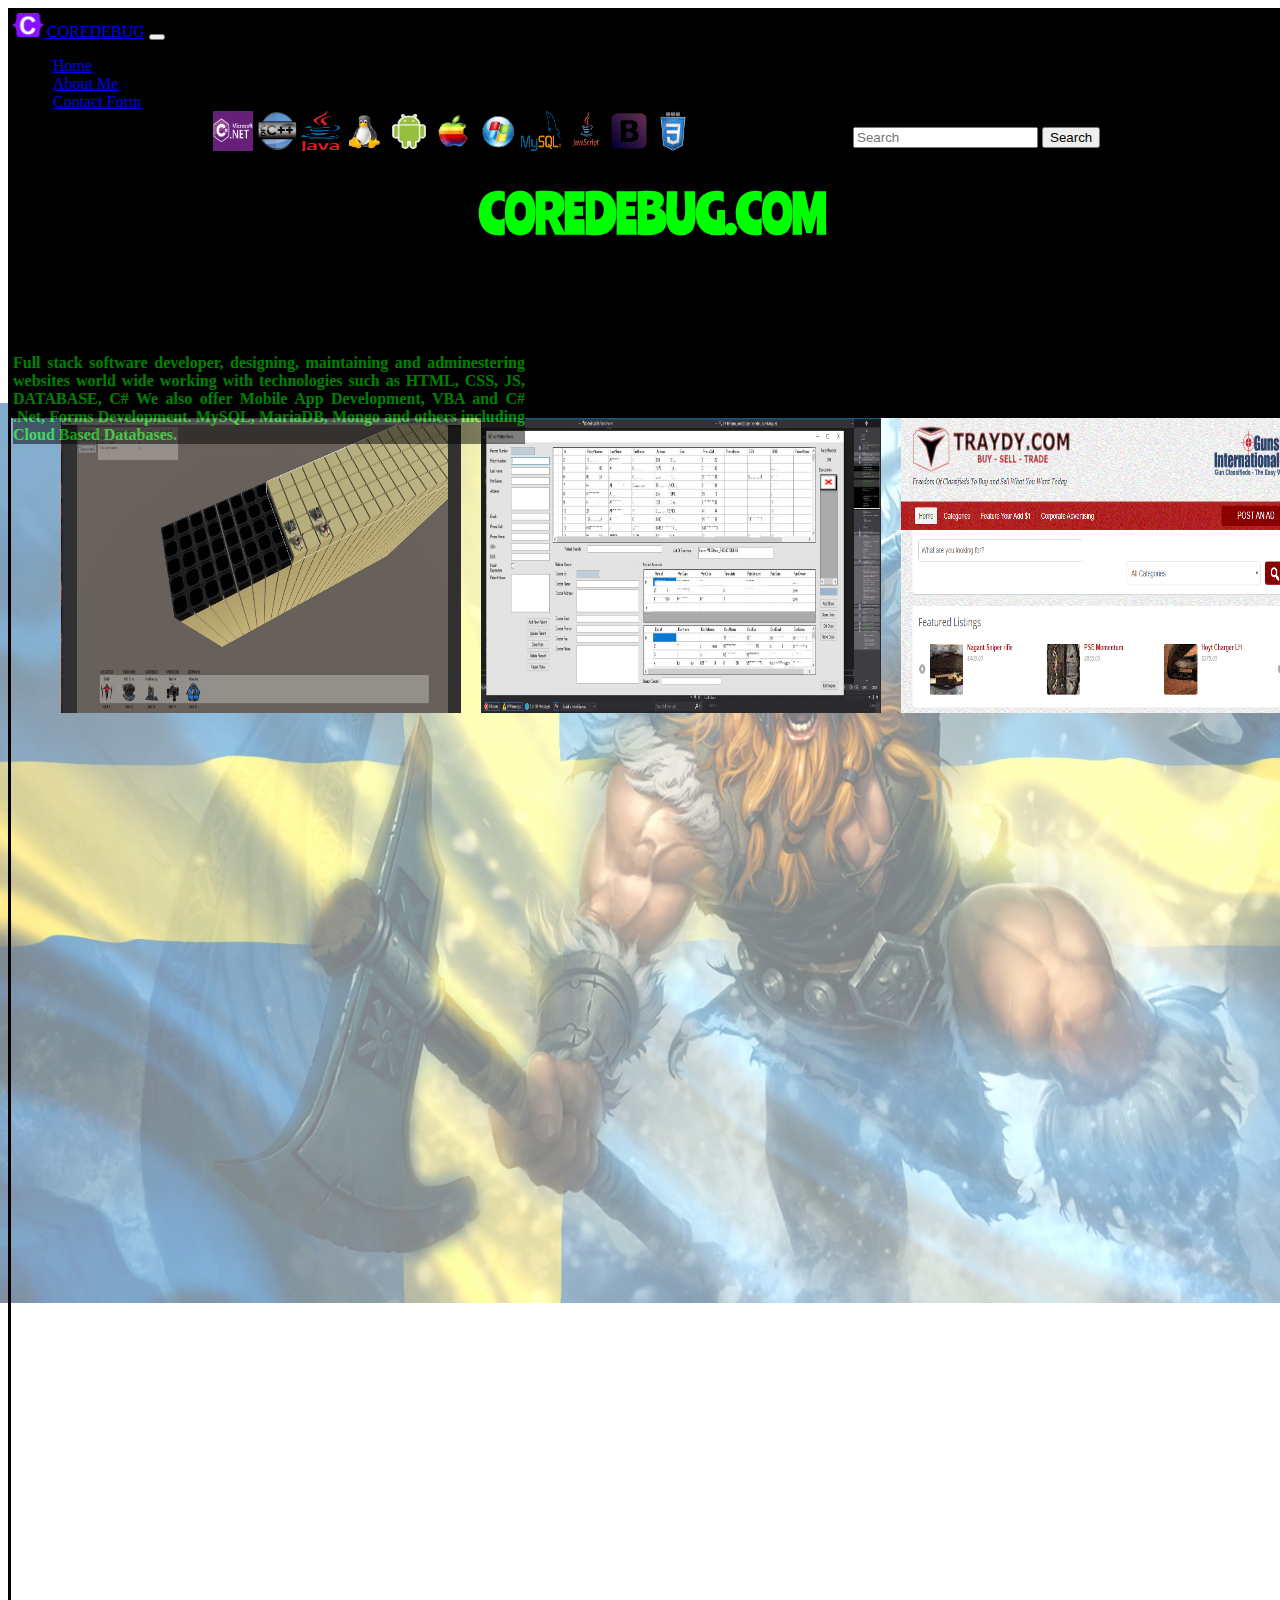
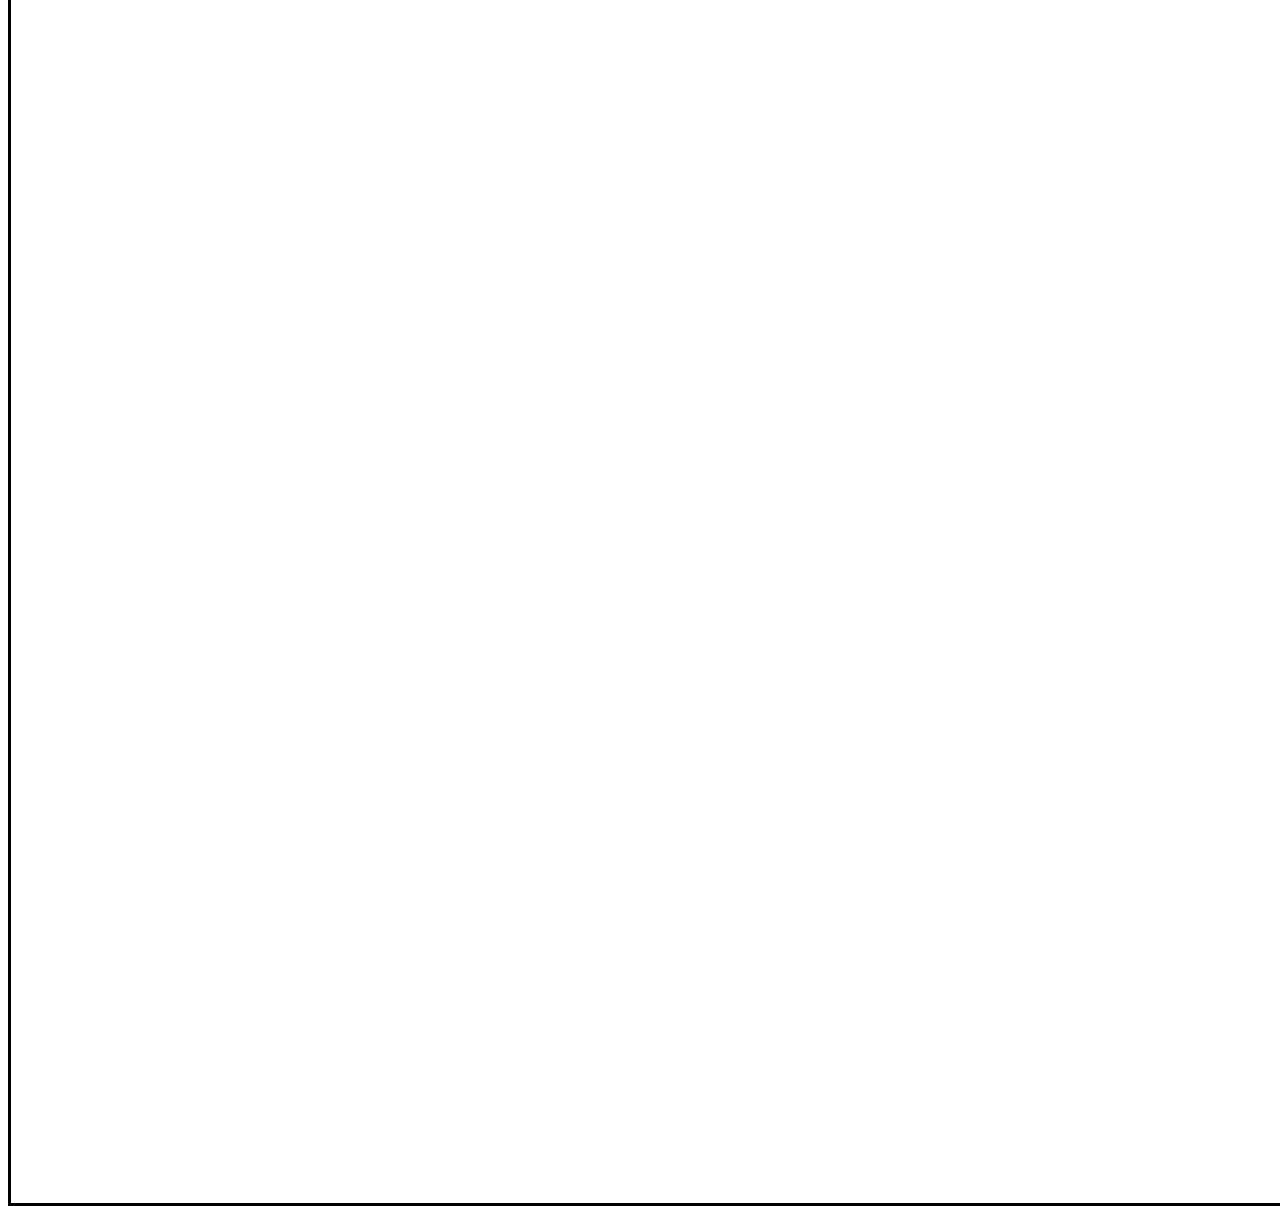
<file: index.html>
<!DOCTYPE html>
<html>
<head>

<!-- Bootstrap Link -->
	<link href="https://cdn.jsdelivr.net/npm/bootstrap@5.0.0-beta1/dist/css/bootstrap.min.css" rel="stylesheet" integrity="sha384-giJF6kkoqNQ00vy+HMDP7azOuL0xtbfIcaT9wjKHr8RbDVddVHyTfAAsrekwKmP1" crossorigin="anonymous">
	<!-- END BootStrap Link -->

	<link rel="stylesheet" type="text/css" href="cssFiles/indexcss.css">

	<title>CoreDEBUG</title>


<!-- Google Font -->
	<link rel="preconnect" href="https://fonts.gstatic.com">
	<link href="https://fonts.googleapis.com/css2?family=Ranchers&display=swap" rel="stylesheet">
	<!-- END Google Font -->

</head>

<body>
<!-- <img src="images/bg.jpg" id="bg" width="100%" height="100%"> -->

<!-- BootStrap JavaScript Link -->
	<script src="https://cdn.jsdelivr.net/npm/bootstrap@5.0.0-beta1/dist/js/bootstrap.bundle.min.js" integrity="sha384-ygbV9kiqUc6oa4msXn9868pTtWMgiQaeYH7/t7LECLbyPA2x65Kgf80OJFdroafW" crossorigin="anonymous"></script> 
	<!-- END BootStrap JavaScript Link -->

<div class="topContainer">
<!-- BootStrap NAVBAR -->
	<nav class="navbar navbar-expand-lg navbar-dark bg-dark">
  <div class="container-fluid">
    <a class="navbar-brand" href="http://www.coredebug.com">
    	<img src="Images/bootstrap-logo.png" alt="" width="30" height="24"> COREDEBUG</a>
    <button class="navbar-toggler" type="button" data-bs-toggle="collapse" data-bs-target="#navbarSupportedContent" aria-controls="navbarSupportedContent" aria-expanded="false" aria-label="Toggle navigation">
      <span class="navbar-toggler-icon"></span>
    </button>
    <div class="collapse navbar-collapse" id="navbarSupportedContent">
      <ul class="navbar-nav me-auto mb-2 mb-lg-0">
        <li class="nav-item">
          <a class="nav-link active" aria-current="page" href="index.html">Home</a>
        </li>
        <li class="nav-item">        	
          <a class="nav-link" href="about.html">About Me</a>	
        </li>
        <li class="nav-item">        	
          <a class="nav-link" href="contact.html">Contact Form</a>	
        </li>
        <section id="buttonlinks">
        <li>                	
        	<a href="https://dotnet.microsoft.com/" target="_blank"><img src="Images/csharp.png" alt="Image Of C# Logo" width="40" height="40"></a>
        	<a href="https://en.wikipedia.org/wiki/Microsoft_Visual_C%2B%2B" target="_blank"><img src="Images/devcpp.png" alt="Image of C++ Logo" width="40" height="40"></a>
        	<a href="https://www.java.com/en/" target="_blank"><img src="Images/java.png" alt="Image of Java Logo" width="40" height="40"></a>
        	<a href="https://distrowatch.com/" target="_blank"><img src="Images/icon_linux.png" alt="Image Of Linux Penguin" width="40" height="40"></a>
        	<a href="https://www.android.com/" target="_blank"><img src="Images/icon_android.png" alt="Image of Android Logo" width="40" height="40"></a>
        	<a href="https://www.apple.com/" target="_blank"><img src="Images/icon_apple.png" alt="Image of Apple Logo" width="40" height="40"></a>
        	<a href="https://www.microsoft.com/" target="_blank"><img src="Images/icon_microsoft.png" alt="Image of Microsoft Logo" width="40" height="40"></a>
        	<a href="https://www.mysql.com/" target="_blank"><img src="Images/sql.png" alt="Image of SQL Logo" width="40" height="40"></a>
        	<a href="https://www.javascript.com/" target="_blank"><img src="Images/javascript.png" alt="Image Of JavaScript Logo" width="40" height="40"></a>
        	<a href="https://getbootstrap.com/" target="_blank"><img src="Images/bootstrap.png" alt="Image of Bootstrap Logo" width="40" height="40"></a>
        	<a href="https://www.w3.org/Style/CSS/Overview.en.html" target="_blank"><img src="Images/css.png" alt="Image of Css Logo" width="40" height="40"></a>
        </li>
    	</section>
      </ul>
      <form class="d-flex">
        <input class="form-control me-2" type="search" placeholder="Search" aria-label="Search">
        <button class="btn btn-outline-success" type="submit">Search</button>
      </form>
    </div>
  </div>
	</nav>
	<!-- END BootStrap NAVBAR -->

<center>
	<header>		 
		<h1 class="sitetext" style="color: lime"> COREDEBUG.COM </h1>
		<h3> Full Stack Software Developer </h3>
	</header>	
</center>
<br><br>
	<div class="container"><content style="color: lime">
		Full stack software developer, designing, maintaining and adminestering websites world wide working with technologies such as HTML, CSS, JS, DATABASE, C# We also offer Mobile App Development, VBA and C# .Net, Forms Development. MySQL, MariaDB, Mongo and others including Cloud Based
		Databases.</content>
	</div>
</div>


  <div class="scrollWindow" style="color: red">
     <img src="Images/bg.jpg" id="bg" width="100%" height="100%">

        <div class="scrollWindowImages">
            <img src="Images/oilbaron.JPG" alt="Picture Of OilBaron Game" width="400" height="300">
            <img src="Images/dbmed.JPG" alt="Picture Of Medical DB Program" width="400" height="300">
            <img src="Images/traydy.GIF" alt="Picture Of Traydy.Com Website" width="400" height="300">
        </div>
  </div>
</body>
</html>
</file>
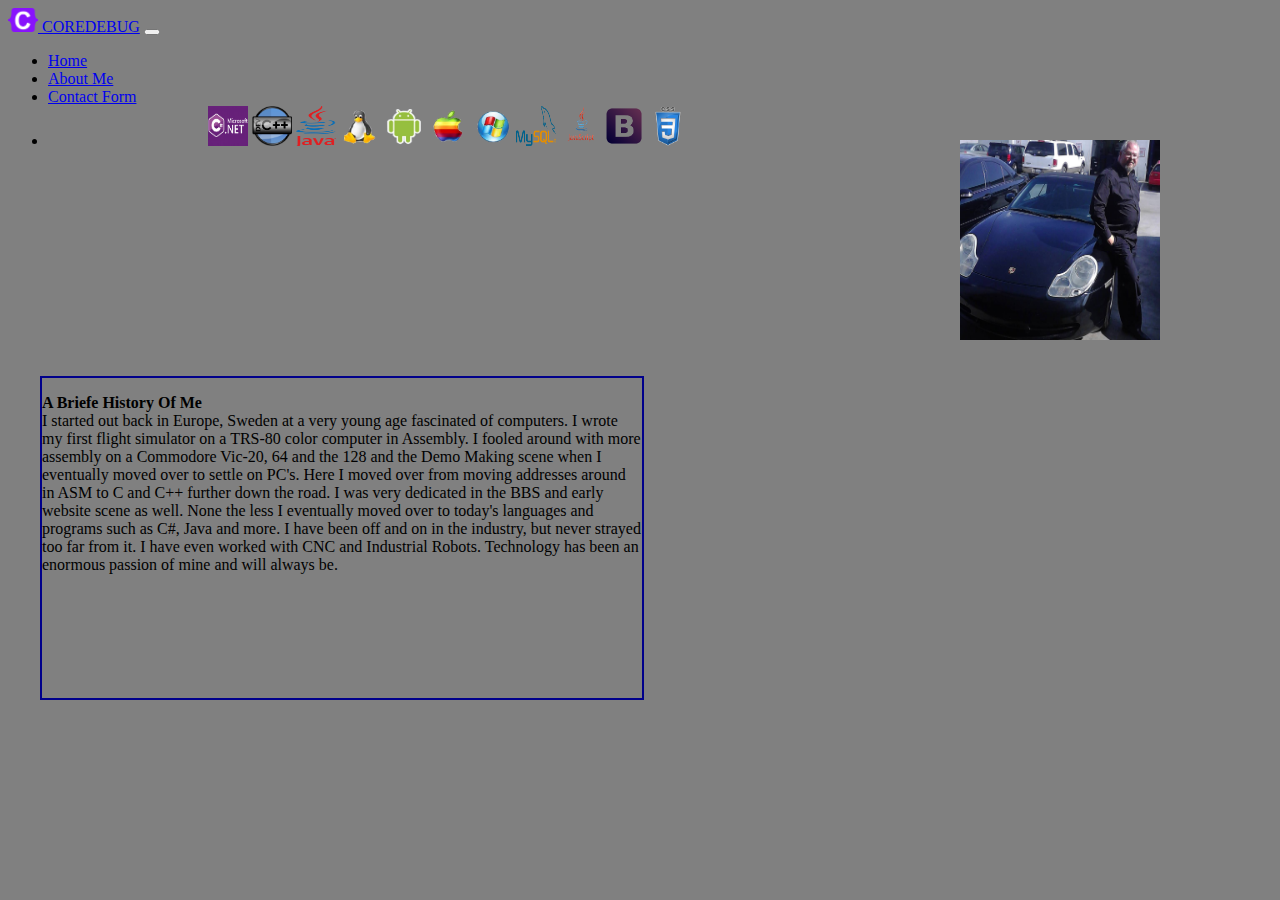
<file: about.html>
<!DOCTYPE html>
<html>
<head>

<link rel="stylesheet" type="text/css" href="/cssFiles/indexcss.css">

<!-- Bootstrap Link -->
	<link href="https://cdn.jsdelivr.net/npm/bootstrap@5.0.0-beta1/dist/css/bootstrap.min.css" rel="stylesheet" integrity="sha384-giJF6kkoqNQ00vy+HMDP7azOuL0xtbfIcaT9wjKHr8RbDVddVHyTfAAsrekwKmP1" crossorigin="anonymous">
	<!-- END BootStrap Link -->

	<link rel="stylesheet" type="text/css" href="cssFiles/aboutcss.css">

	<title>About Me</title>
</head>

<body class="aboutbody" style="background-color: grey">

<!-- BootStrap JavaScript Link -->
	<script src="https://cdn.jsdelivr.net/npm/bootstrap@5.0.0-beta1/dist/js/bootstrap.bundle.min.js" integrity="sha384-ygbV9kiqUc6oa4msXn9868pTtWMgiQaeYH7/t7LECLbyPA2x65Kgf80OJFdroafW" crossorigin="anonymous"></script>
	<!-- END BootStrap JavaScript Link -->

<!-- BootStrap NAVBAR -->
  <nav class="navbar navbar-expand-lg navbar-dark bg-dark">
  <div class="container-fluid">
    <a class="navbar-brand" href="http://www.coredebug.com">
      <img src="Images/bootstrap-logo.png" alt="" width="30" height="24"> COREDEBUG</a>
    <button class="navbar-toggler" type="button" data-bs-toggle="collapse" data-bs-target="#navbarSupportedContent" aria-controls="navbarSupportedContent" aria-expanded="false" aria-label="Toggle navigation">
      <span class="navbar-toggler-icon"></span>
    </button>
    <div class="collapse navbar-collapse" id="navbarSupportedContent">
      <ul class="navbar-nav me-auto mb-2 mb-lg-0">
        <li class="nav-item">
          <a class="nav-link" href="index.html">Home</a>
        </li>
        <li class="nav-item">         
          <a class="nav-link active" aria-current="page" href="about.html">About Me</a>  
        </li>
        <li class="nav-item">         
          <a class="nav-link" href="contact.html">Contact Form</a>  
        </li>
        <section id="buttonlinks">
        <li>                	
        	<a href="https://dotnet.microsoft.com/" target="_blank"><img src="Images/csharp.png" alt="Image Of C# Logo" width="40" height="40"></a>
        	<a href="https://en.wikipedia.org/wiki/Microsoft_Visual_C%2B%2B" target="_blank"><img src="Images/devcpp.png" alt="Image of C++ Logo" width="40" height="40"></a>
        	<a href="https://www.java.com/en/" target="_blank"><img src="Images/java.png" alt="Image of Java Logo" width="40" height="40"></a>
        	<a href="https://distrowatch.com/" target="_blank"><img src="Images/icon_linux.png" alt="Image Of Linux Penguin" width="40" height="40"></a>
        	<a href="https://www.android.com/" target="_blank"><img src="Images/icon_android.png" alt="Image of Android Logo" width="40" height="40"></a>
        	<a href="https://www.apple.com/" target="_blank"><img src="Images/icon_apple.png" alt="Image of Apple Logo" width="40" height="40"></a>
        	<a href="https://www.microsoft.com/" target="_blank"><img src="Images/icon_microsoft.png" alt="Image of Microsoft Logo" width="40" height="40"></a>
        	<a href="https://www.mysql.com/" target="_blank"><img src="Images/sql.png" alt="Image of SQL Logo" width="40" height="40"></a>
        	<a href="https://www.javascript.com/" target="_blank"><img src="Images/javascript.png" alt="Image Of JavaScript Logo" width="40" height="40"></a>
        	<a href="https://getbootstrap.com/" target="_blank"><img src="Images/bootstrap.png" alt="Image of Bootstrap Logo" width="40" height="40"></a>
        	<a href="https://www.w3.org/Style/CSS/Overview.en.html" target="_blank"><img src="Images/css.png" alt="Image of Css Logo" width="40" height="40"></a>
        </li>
      </section>
      </ul>
    </div>
  </div>
  </nav>

<center>
	<br>
	<img class="picme" src="Images/MeandPorsche.jpg" width="200" height="200">
</center>
	<div class="myHistory">
<p>
	<strong>A Briefe History Of Me</strong>
  <br>
  I started out back in Europe, Sweden at a very young age fascinated of computers. I wrote my first flight simulator on a TRS-80 color computer in Assembly. 
	I fooled around with more assembly on a Commodore Vic-20, 64 and the 128 and the Demo Making scene when I eventually moved over to settle on PC's. 
	Here I moved over from moving addresses around in ASM to C and C++ further down the road. I was very dedicated in the BBS and early website scene as well. 
	None the less I eventually moved over to today's languages and programs such as C#, Java and more. I have been off and on in the industry, but never strayed 
	too far from it. I have even worked with CNC and Industrial Robots. Technology has been an enormous passion of mine and will always be.
</p>
</div>
</body>
</html>
</file>
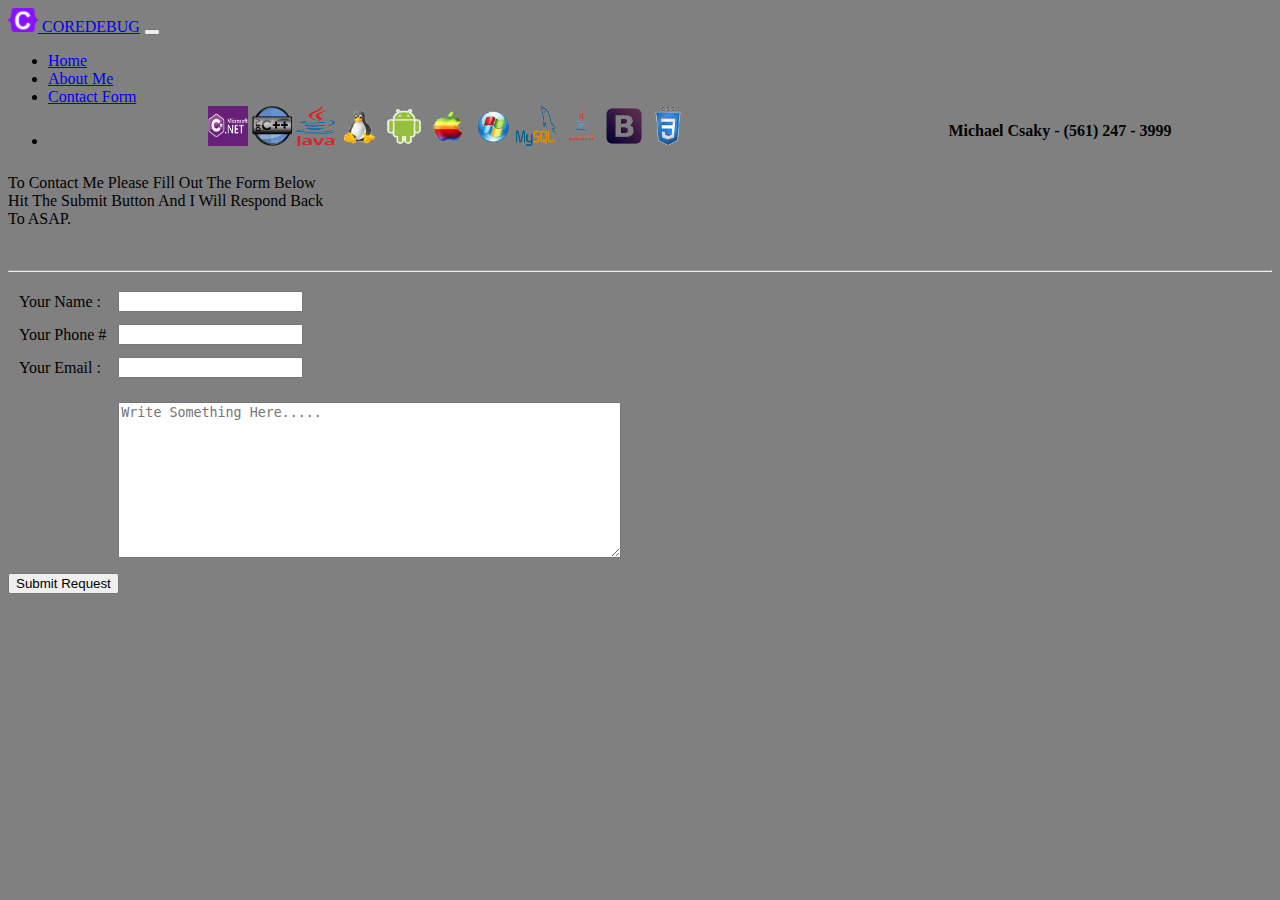
<file: contact.html>
<!DOCTYPE html>
<html lang="en" dir="ltr">

<head>

  <!-- Bootstrap Link -->
  <link href="https://cdn.jsdelivr.net/npm/bootstrap@5.0.0-beta1/dist/css/bootstrap.min.css" rel="stylesheet" integrity="sha384-giJF6kkoqNQ00vy+HMDP7azOuL0xtbfIcaT9wjKHr8RbDVddVHyTfAAsrekwKmP1" crossorigin="anonymous">
  <!-- END BootStrap Link -->

    <link rel="stylesheet" type="text/css" href="cssFiles/indexcss.css">

  <meta charset="utf-8">
  <title>Contact Me</title>
</head>

<body style="background-color: grey">

  <!-- BootStrap JavaScript Link -->
  <script src="https://cdn.jsdelivr.net/npm/bootstrap@5.0.0-beta1/dist/js/bootstrap.bundle.min.js" integrity="sha384-ygbV9kiqUc6oa4msXn9868pTtWMgiQaeYH7/t7LECLbyPA2x65Kgf80OJFdroafW" crossorigin="anonymous"></script> 
  <!-- END BootStrap JavaScript Link -->

<!-- BootStrap NAVBAR -->
  <nav class="navbar navbar-expand-lg navbar-dark bg-dark">
  <div class="container-fluid">
    <a class="navbar-brand" href="http://www.coredebug.com">
      <img src="Images/bootstrap-logo.png" alt="" width="30" height="24"> COREDEBUG</a>
    <button class="navbar-toggler" type="button" data-bs-toggle="collapse" data-bs-target="#navbarSupportedContent" aria-controls="navbarSupportedContent" aria-expanded="false" aria-label="Toggle navigation">
      <span class="navbar-toggler-icon"></span>
    </button>
    <div class="collapse navbar-collapse" id="navbarSupportedContent">
      <ul class="navbar-nav me-auto mb-2 mb-lg-0">
        <li class="nav-item">
          <a class="nav-link" href="index.html">Home</a>
        </li>
        <li class="nav-item">         
          <a class="nav-link" href="about.html">About Me</a>  
        </li>
        <li class="nav-item">         
          <a class="nav-link active" aria-current="page" href="contact.html">Contact Form</a>  
        </li>
        <section id="buttonlinks">
        <li>                	
        	<a href="https://dotnet.microsoft.com/" target="_blank"><img src="Images/csharp.png" alt="Image Of C# Logo" width="40" height="40"></a>
        	<a href="https://en.wikipedia.org/wiki/Microsoft_Visual_C%2B%2B" target="_blank"><img src="Images/devcpp.png" alt="Image of C++ Logo" width="40" height="40"></a>
        	<a href="https://www.java.com/en/" target="_blank"><img src="Images/java.png" alt="Image of Java Logo" width="40" height="40"></a>
        	<a href="https://distrowatch.com/" target="_blank"><img src="Images/icon_linux.png" alt="Image Of Linux Penguin" width="40" height="40"></a>
        	<a href="https://www.android.com/" target="_blank"><img src="Images/icon_android.png" alt="Image of Android Logo" width="40" height="40"></a>
        	<a href="https://www.apple.com/" target="_blank"><img src="Images/icon_apple.png" alt="Image of Apple Logo" width="40" height="40"></a>
        	<a href="https://www.microsoft.com/" target="_blank"><img src="Images/icon_microsoft.png" alt="Image of Microsoft Logo" width="40" height="40"></a>
        	<a href="https://www.mysql.com/" target="_blank"><img src="Images/sql.png" alt="Image of SQL Logo" width="40" height="40"></a>
        	<a href="https://www.javascript.com/" target="_blank"><img src="Images/javascript.png" alt="Image Of JavaScript Logo" width="40" height="40"></a>
        	<a href="https://getbootstrap.com/" target="_blank"><img src="Images/bootstrap.png" alt="Image of Bootstrap Logo" width="40" height="40"></a>
        	<a href="https://www.w3.org/Style/CSS/Overview.en.html" target="_blank"><img src="Images/css.png" alt="Image of Css Logo" width="40" height="40"></a>
        </li>
      </section>
      </ul>
    </div>
  </div>
  </nav>


  <center>
    <b>Michael Csaky - (561) 247 - 3999</b>
  </center>

  <br>
  <p>
    To Contact Me Please Fill Out The Form Below<br />
    Hit The Submit Button And I Will Respond Back<br />
    To ASAP.
  </p>
  <br>
  <hr>

  <table cellspacing="10">

    <form class="" action="mailto:mcsaky@hotmail.com" method="post" enctype="text/plain">
      <tr>
        <td>
          <label>Your Name : </label>
        </td>
        <td>
          <input type="text" name="yourName" value="">
        </td>
      </tr>
      <tr>
        <td>
          <lable>Your Phone # </label>
        </td>
        <td>
          <input type="Phone" name="yourPhone" value="">
        </td>
      </tr>
      <tr>
        <td>
          <label>Your Email : </label>
        </td>
        <td>
          <input type="email" name="yourEmail" value="">
        </td>
      </tr>
      <tr>
        <td>
          <!-- TODO:Input Form Message -->
        </td>
      </tr>
      <tr>
        <td>
          <label for=""></label>
        </td>
        <td>
        <textarea name="yourMessage" placeholder="Write Something Here....." rows="10" cols="60"></textarea>
      </tr>
  </table>


  <input type="submit" name="" value="Submit Request">
  </form>

</body>

</html>
</file>
<file: cssFiles/indexcss.css>
/* indexcss.css
	for coreDEBUG website
	12/5-2020 JanMC Consultants

	id = #
	class = .
*/

#bg {
   	position: fixed;
   	top: 200;
   	left: 0;
	float: center; 
	display: flex;
	z-index: -1;
   	align-content: center;

  	min-width: 80%;
  	min-height: 80%;

  	opacity: 0.5;
}

.sitetext {
	font-size: 50px;
	font-family: 'Ranchers', cursive;
}

#buttonlinks {
	float: left;
	width: 800px;
	text-align: center;
}

.aboutbody {
/*	opacity: .5;*/
}

.topContainer {
	width: 100%;
	height: 400px;
	position: fixed;
	border: 5px solid black;
	background-color: black;
    z-index: 1;
}

.container {    /* full stack information */
	max-width: 40%;
	background-color: black;
	opacity: 0.5;
	font-weight: bolder;
	text-align: justify;
/*	position: fixed;
   	left: 30em;
   	right: 30em;
   	top: 15em;
   	z-index: 1;*/
}

.scrollWindow {
	width: 100%;
   	height: 150em;
   	/*background-color: #00f;*/
   	border: 3px solid black;
/*	opacity: 0.5;*/
   	position: absolute;
   	top: 25em;
   	/*z-index: -1;*/

}

.scrollWindowImages {
	margin: 10px 50px;
	display: grid;
	grid-gap: 20px;
	grid-template-columns: 1fr 1fr 1fr;
}
</file>
<file: cssFiles/aboutcss.css>
/* aboutcss.css
	for coreDEBUG website
	12/5-2020 JanMC Consultants

	id = #
	class = .
*/

.container {
	max-width: 40%;
	background-color: black;
	opacity: 0.4;
	font-weight: bolder;
}

#buttonlinks {
	float: left;
	width: 800px;
	text-align: center;
}

.myHistory {
   margin: 2em;
   border: 2px solid darkblue;
   width: 600px;
   height: 20em; position: relative;
}
</file>
